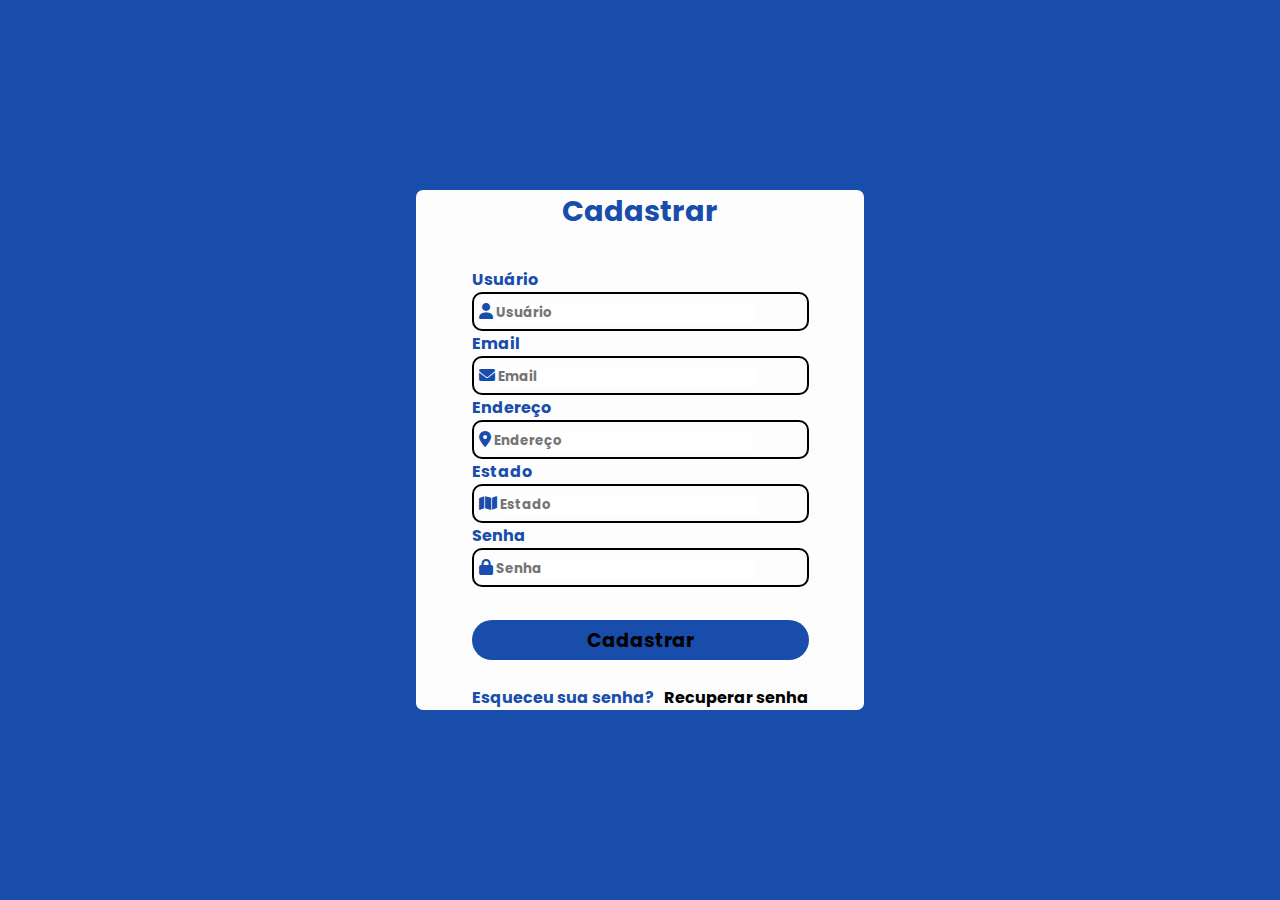
<file: index.html>
<!DOCTYPE html>
<html lang="en">

<head>
    <meta charset="UTF-8" />
    <meta name="viewport" content="width=device-width, initial-scale=1.0" />
    <title>Cadastrar</title>
    <link rel="stylesheet" href="form.css" />
    <link rel="stylesheet" href="https://cdnjs.cloudflare.com/ajax/libs/font-awesome/6.0.0-beta3/css/all.min.css" />
</head>

<body>
    <div class="form">
        <form action="">
            <h2 class="title">Cadastrar</h2>

            <label for="usuario">Usuário</label>
            <div class="input">
                <i class="fas fa-user"></i>
                <input type="text" id="usuario" placeholder="Usuário" />
            </div>

            <label for="email">Email</label>
            <div class="input">
                <i class="fas fa-envelope"></i>
                <input type="email" id="email" placeholder="Email" />
            </div>

            <label for="endereco">Endereço</label>
            <div class="input">
                <i class="fas fa-map-marker-alt"></i>
                <input type="text" id="endereco" placeholder="Endereço" />
            </div>

            <label for="estado">Estado</label>
            <div class="input">
                <i class="fas fa-map"></i>
                <input type="text" id="estado" placeholder="Estado" />
            </div>

            <label for="senha">Senha</label>
            <div class="input">
                <i class="fas fa-lock"></i>
                <input type="password" id="senha" placeholder="Senha" />
            </div>

            <div class="btn">
                <button type="submit">Cadastrar</button>
            </div>
            <br>
            <div class="senha-container">
                <span>Esqueceu sua senha?</span>
                <a href="recuperarsenha.html">Recuperar senha</a>
            </div>
        </form>
    </div>
</body>

</html>
</file>
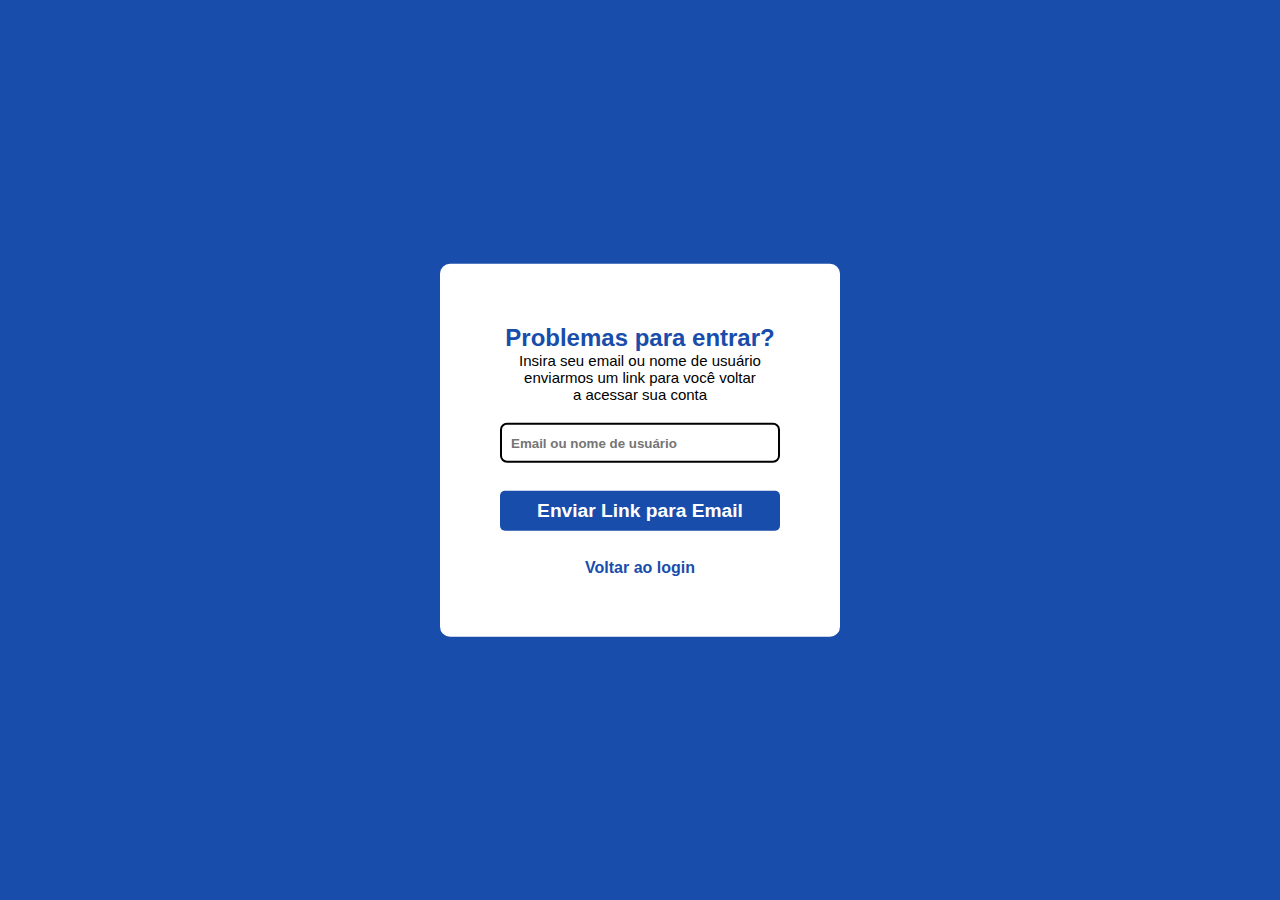
<file: recuperarsenha.html>
<!DOCTYPE html>
<html lang="pt-br">
<head>
    <meta charset="UTF-8">
    <meta http-equiv="X-UA-Compatible" content="IE=edge">
    <meta name="viewport" content="width=device-width, initial-scale=1.0">
    <link rel="stylesheet" href="rec.css">
    <title>Recuperar senha</title>
</head>
<body>
    <div class="form">
        <form action="">
          <h2 class="title">Problemas para entrar?</h2>
          <p class="desc">Insira seu email ou nome de usuário <br> enviarmos um link para você voltar <br>a acessar sua conta</p>
          
          <div class="input">
            <input type="text" id="usuario" placeholder="Email ou nome de usuário" />
          </div>

          <div class="btn-rec">
              <button>Enviar Link para Email</button>
          </div>

          <div class="novo-login">
              <a href="login.html">Voltar ao login</a>
          </div>
</html>
</file>
<file: form.css>
@import url("https://fonts.googleapis.com/css2?family=Poppins:wght@100;600&display=swap");

* {
  margin: 0;
  padding: 0;
}

body {
  width: 100%;
  height: 100vh;
  font-family: "Poppins", sans-serif;
  font-weight: bold;
  color: black;
  background-color: #184dab;
  justify-content: center;
  display: flex;
  align-items: center;
}

.form {
  display: flex;
  justify-content: center;
  align-items: center;
  flex-direction: column;
  background: #fdfdfd;
  border-radius: 7px;
  width: 35%;
  align-items: center;
  color: #184dab;
}

.title {
  font-size: 1.8rem;
  margin-bottom: 10%;
  text-align: center;
}

.input {
  min-width: 10px;
  border-radius: 10px;
  border: 2px #000000 solid;
  padding: 5px;
}

.input input {
  width: 80%;
  border: none;
  outline: none;
  font-family: "Poppins", sans-serif;
  color: #000000;
  font-weight: bold;
}

.btn {
  margin-top: 10%;
  width: 100%;
  text-align: center;
}

.btn button {
  font-family: "Poppins", sans-serif;
  font-weight: bold;
  width: 100%;
  border: none;
  font-size: 1.2rem;
  border-radius: 20px;
  outline: none;
  height: 40px;
  cursor: pointer;
  background: #184dab;
}

.senha-container {
  display: flex;
}

.senha-container a {
  text-decoration: none;
  margin-left: 10px;
  color: black;
}


@media (max-width: 1200px){
	.form {
		width: 100%;
	}
}

@media (max-width: 990px){
	.form {
		width: 100%;
	}
}

@media (max-width: 800px){
	.form {
		width: 100%;
	}
}

@media (max-width: 480px){
	.form {
	width: 100%;
	}
}
</file>
<file: rec.css>
* {
    margin: 0;
    padding: 0;
    box-sizing: border-box;
}

body {
    width: 100%;
    height: 100vh;
    background: #184dab;
}

.form {
    position: relative;
    top: 50%;
    left: 50%;
    transform: translate(-50%, -50%);
    background: #fff;
    border-radius: 10px;
    padding: 60px;
    width: min-content;
    align-items: center;
    color: #184dab;
}

.title {
    text-align: center;
    color: #184dab;
    font-family: "Poppins", sans-serif;
}

.desc {
    text-align: center;
    font-family: "Poppins", sans-serif;
    color: black;
    font-size: 15px;
}

.input {
    min-width: 280px;
    border-radius: 7px;
    border: 2px #000000 solid;
    padding: 9px;
    margin-top: 7%;
}

.input input {
    width: 80%;
    border: none;
    outline: none;
    font-family: "Poppins", sans-serif;
    color: #000000;
    font-weight: bold;
}

.btn-rec {
    margin-top: 10%;
    width: 100%;
    text-align: center;
}

.btn-rec button {
    font-family: "Poppins", sans-serif;
    font-weight: bold;
    width: 100%;
    border: none;
    font-size: 1.2rem;
    border-radius: 5px;
    outline: none;
    height: 40px;
    cursor: pointer;
    color: #fff;
    background: #184dab;
}

.novo-login {
    text-align: center;
    margin-top: 10%;
    font-family: "Poppins", sans-serif;
    font-weight: bold;
}

.novo-login a {
    text-decoration: none;
    color: #184dab;
    font-family: "Poppins", sans-serif;
}
</file>
